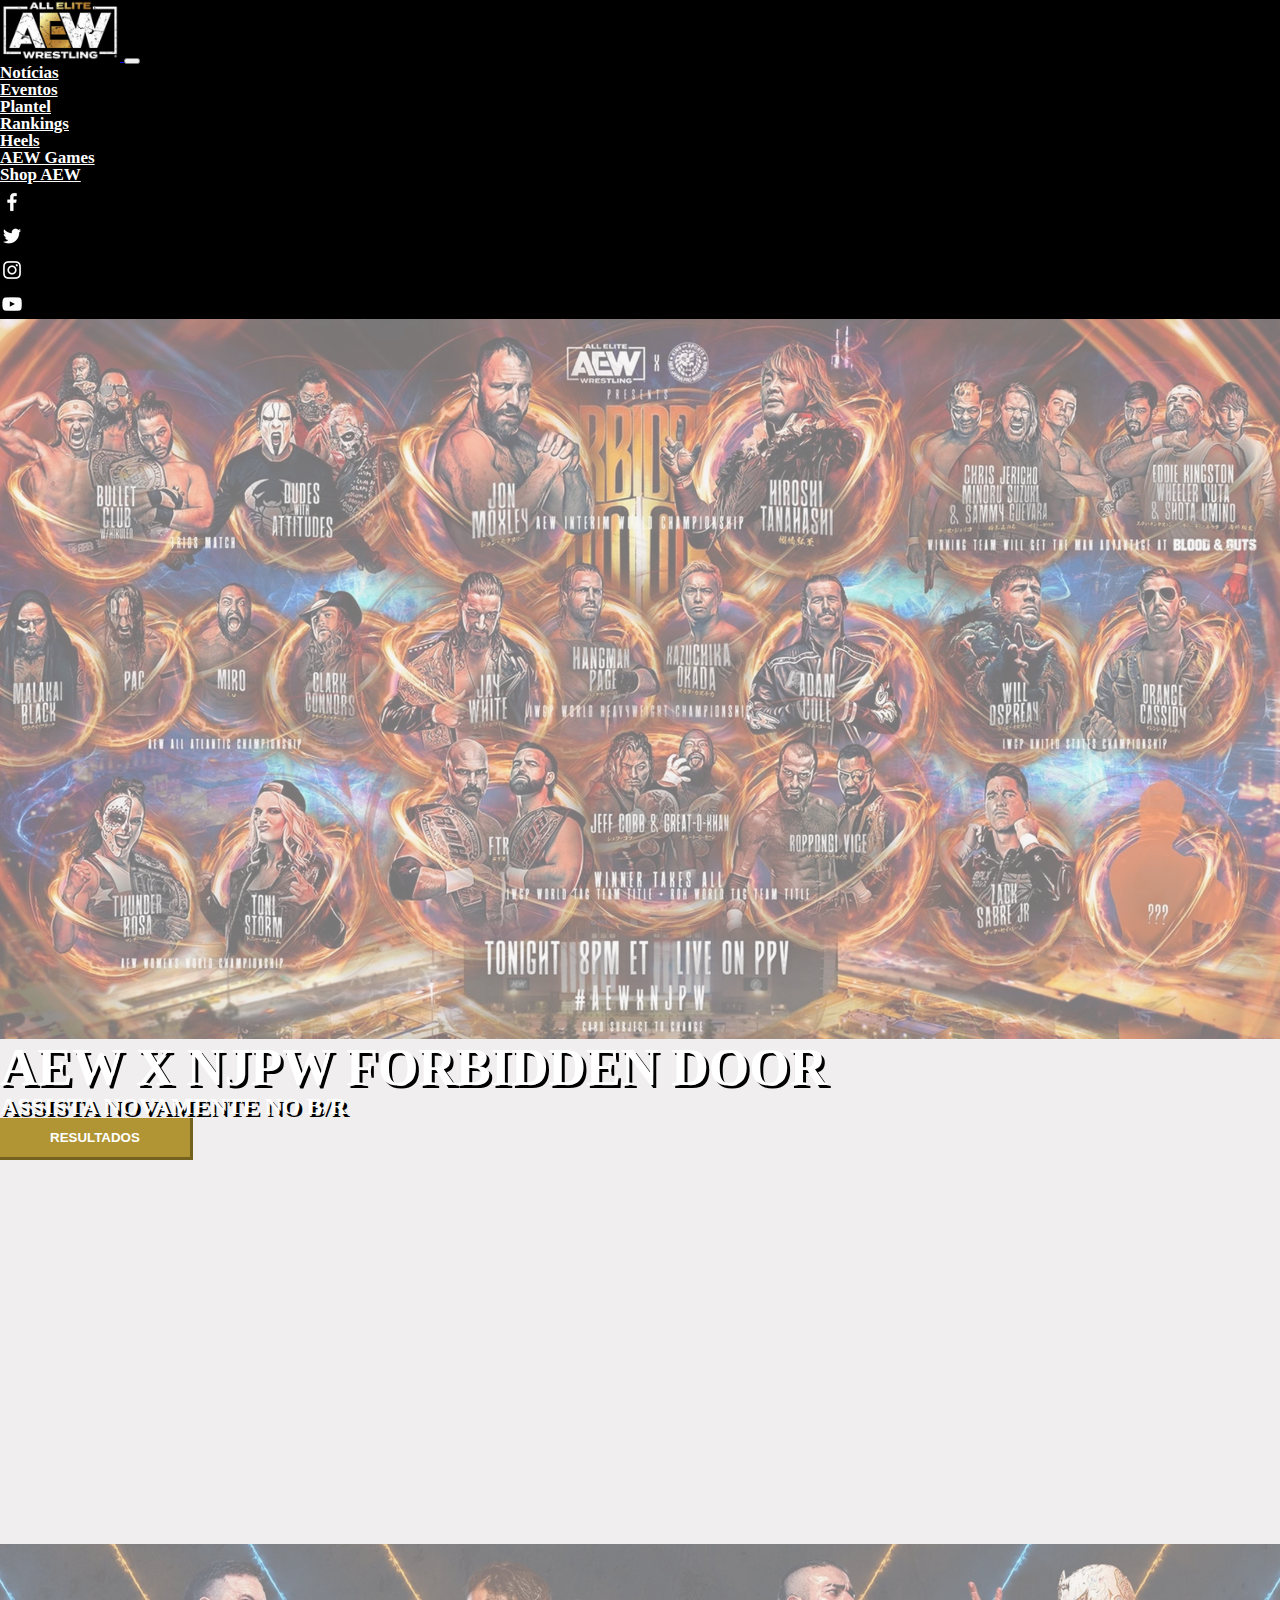
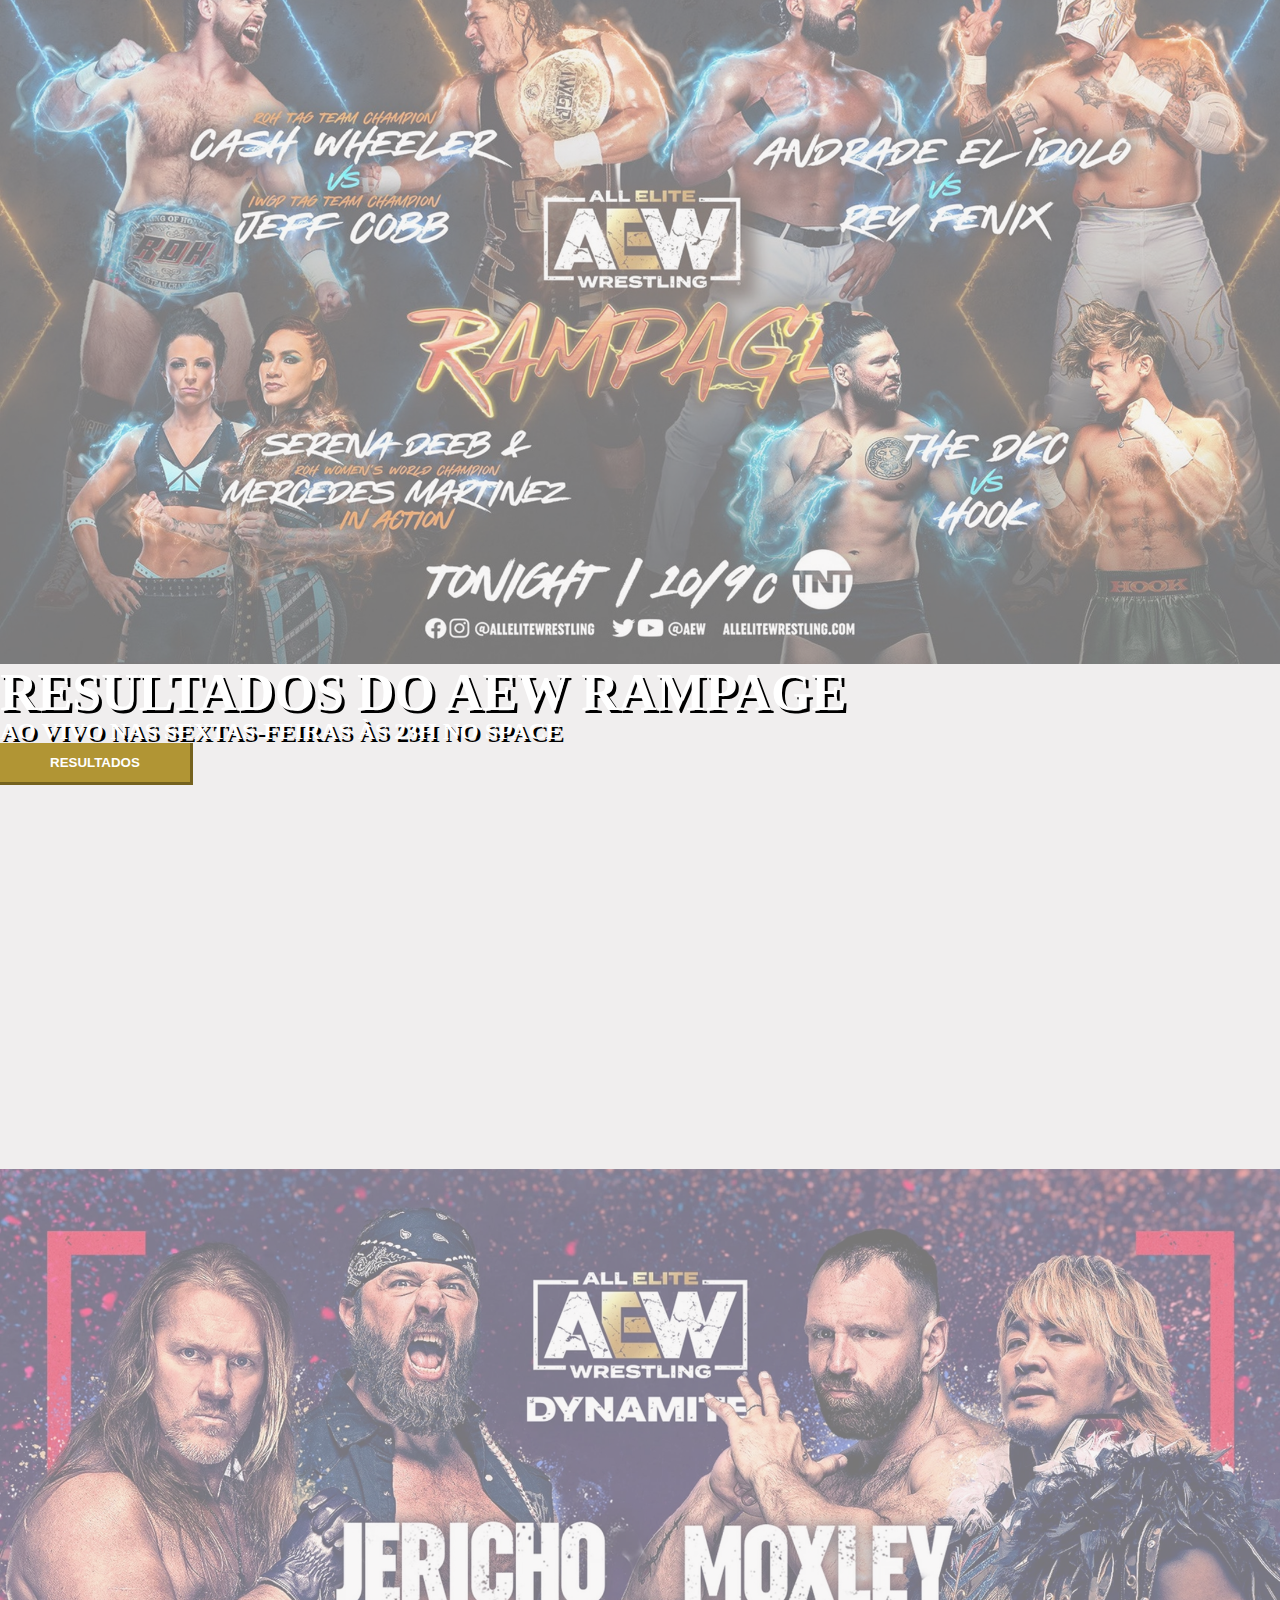
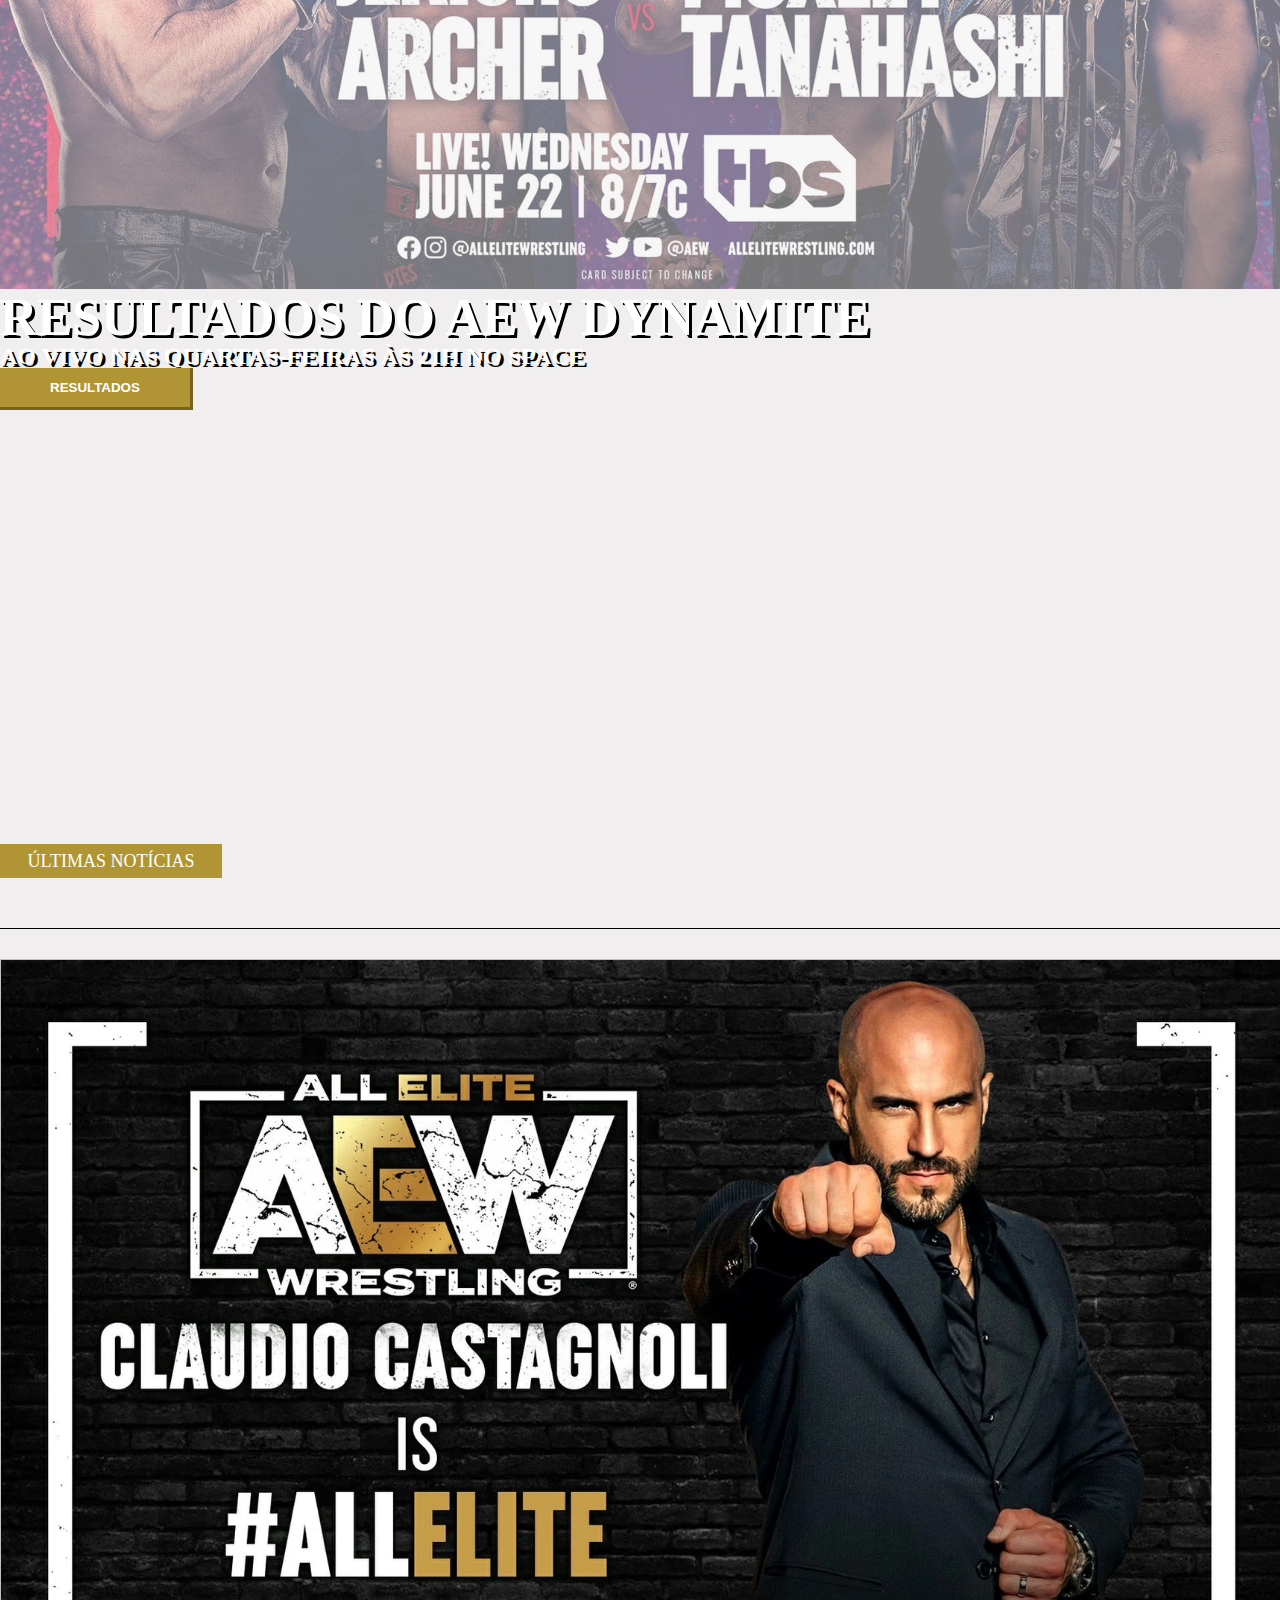
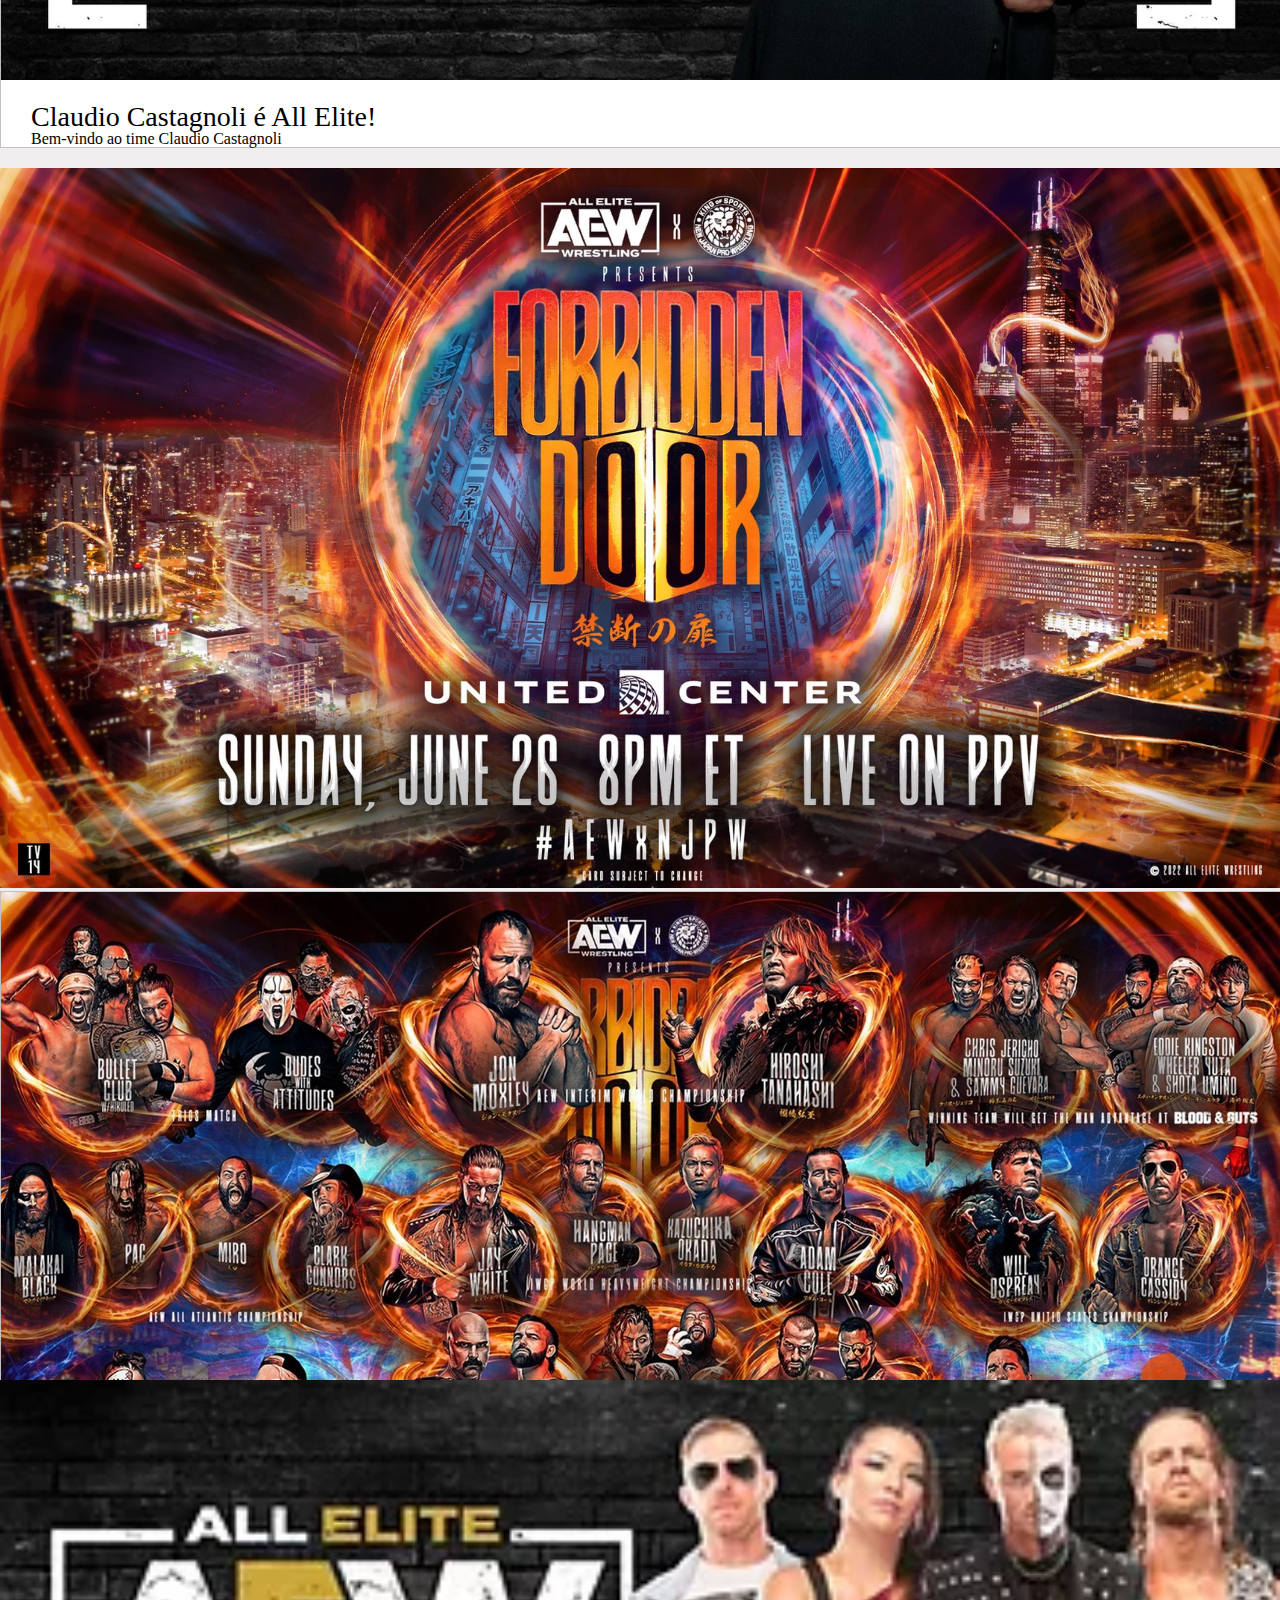
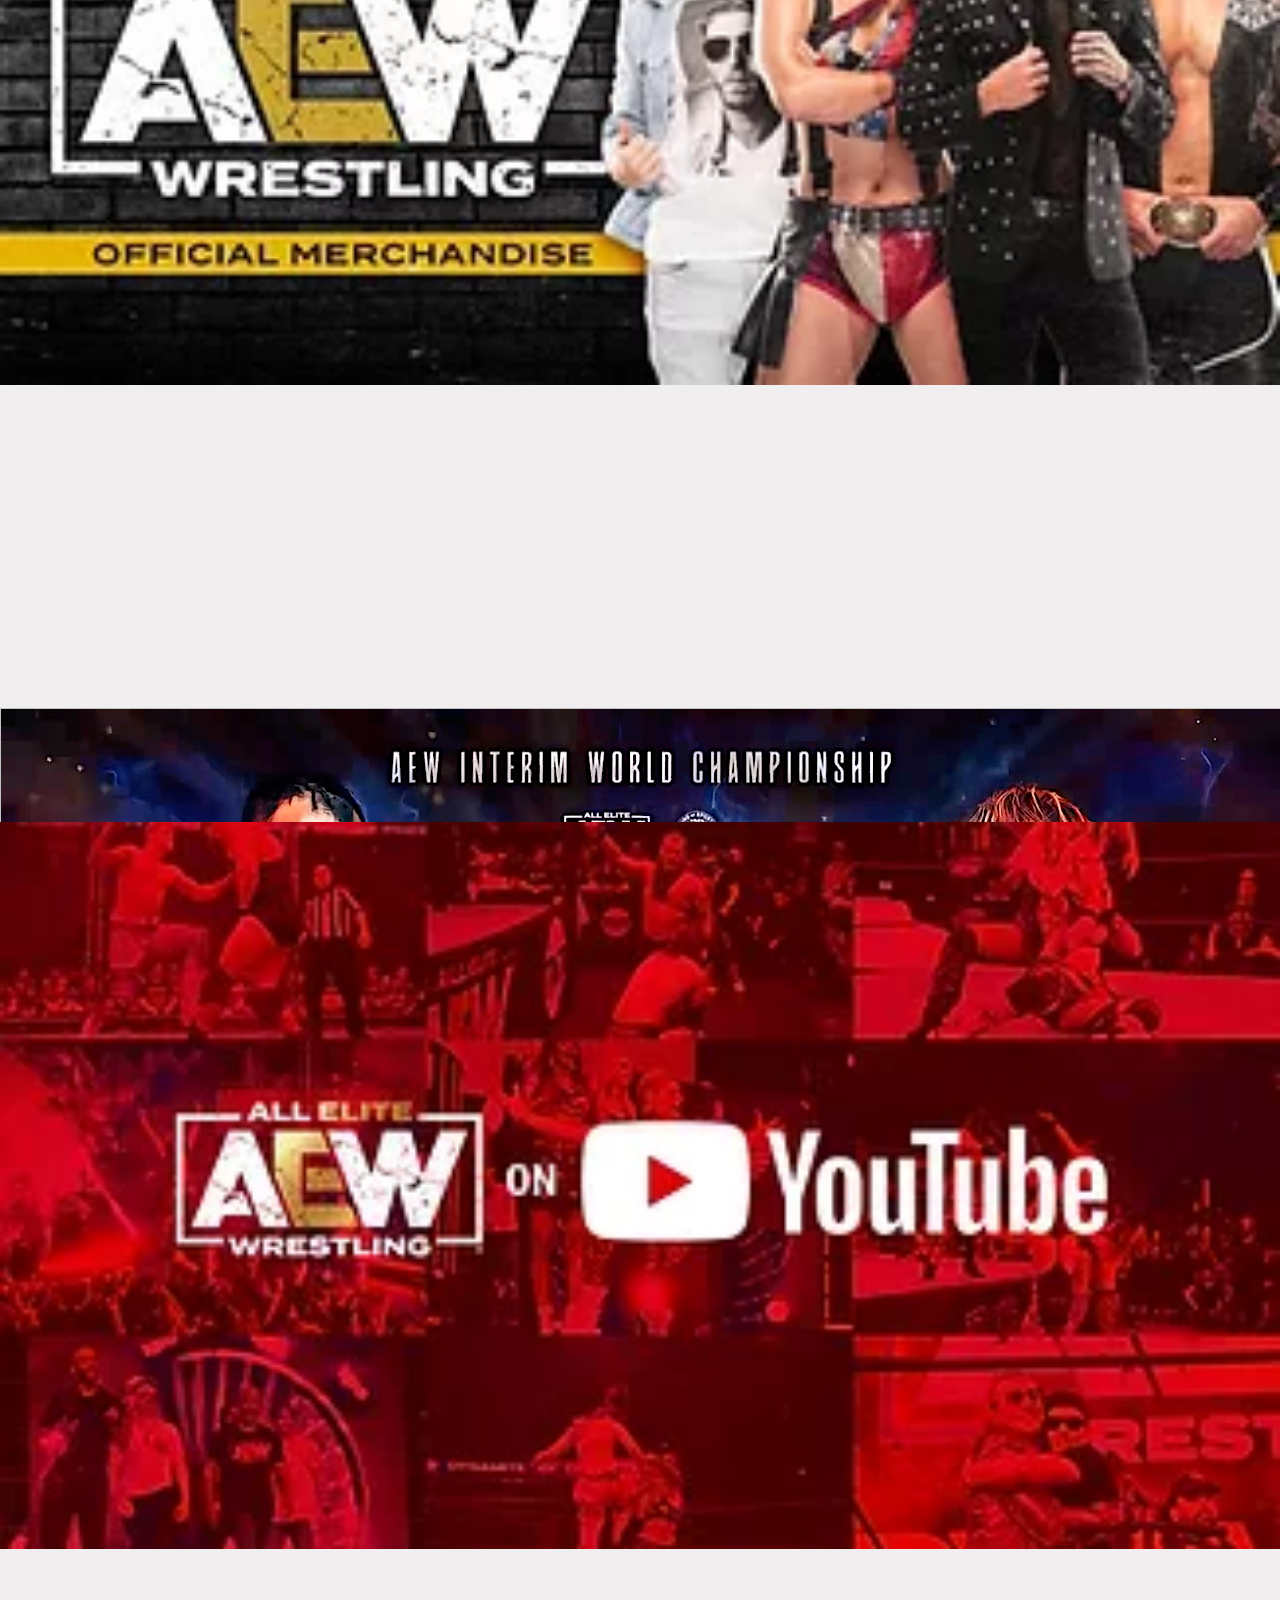
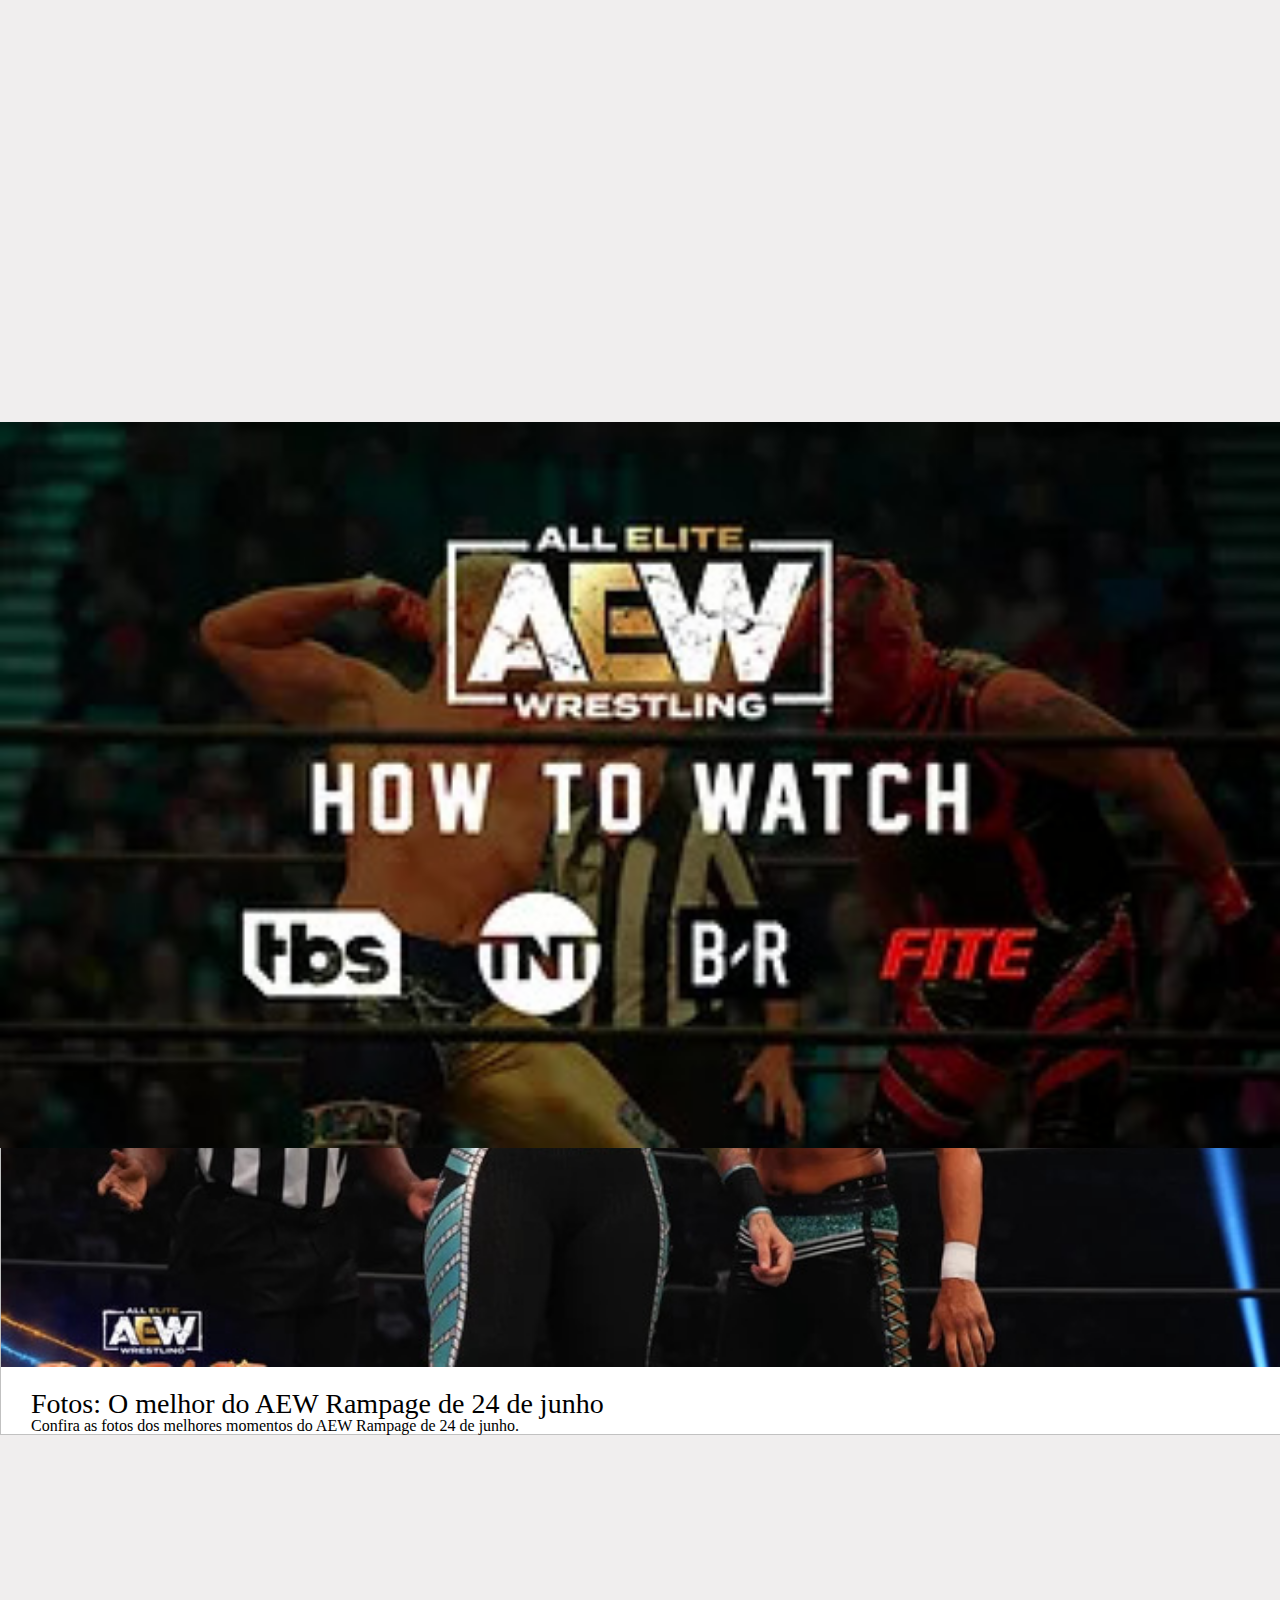
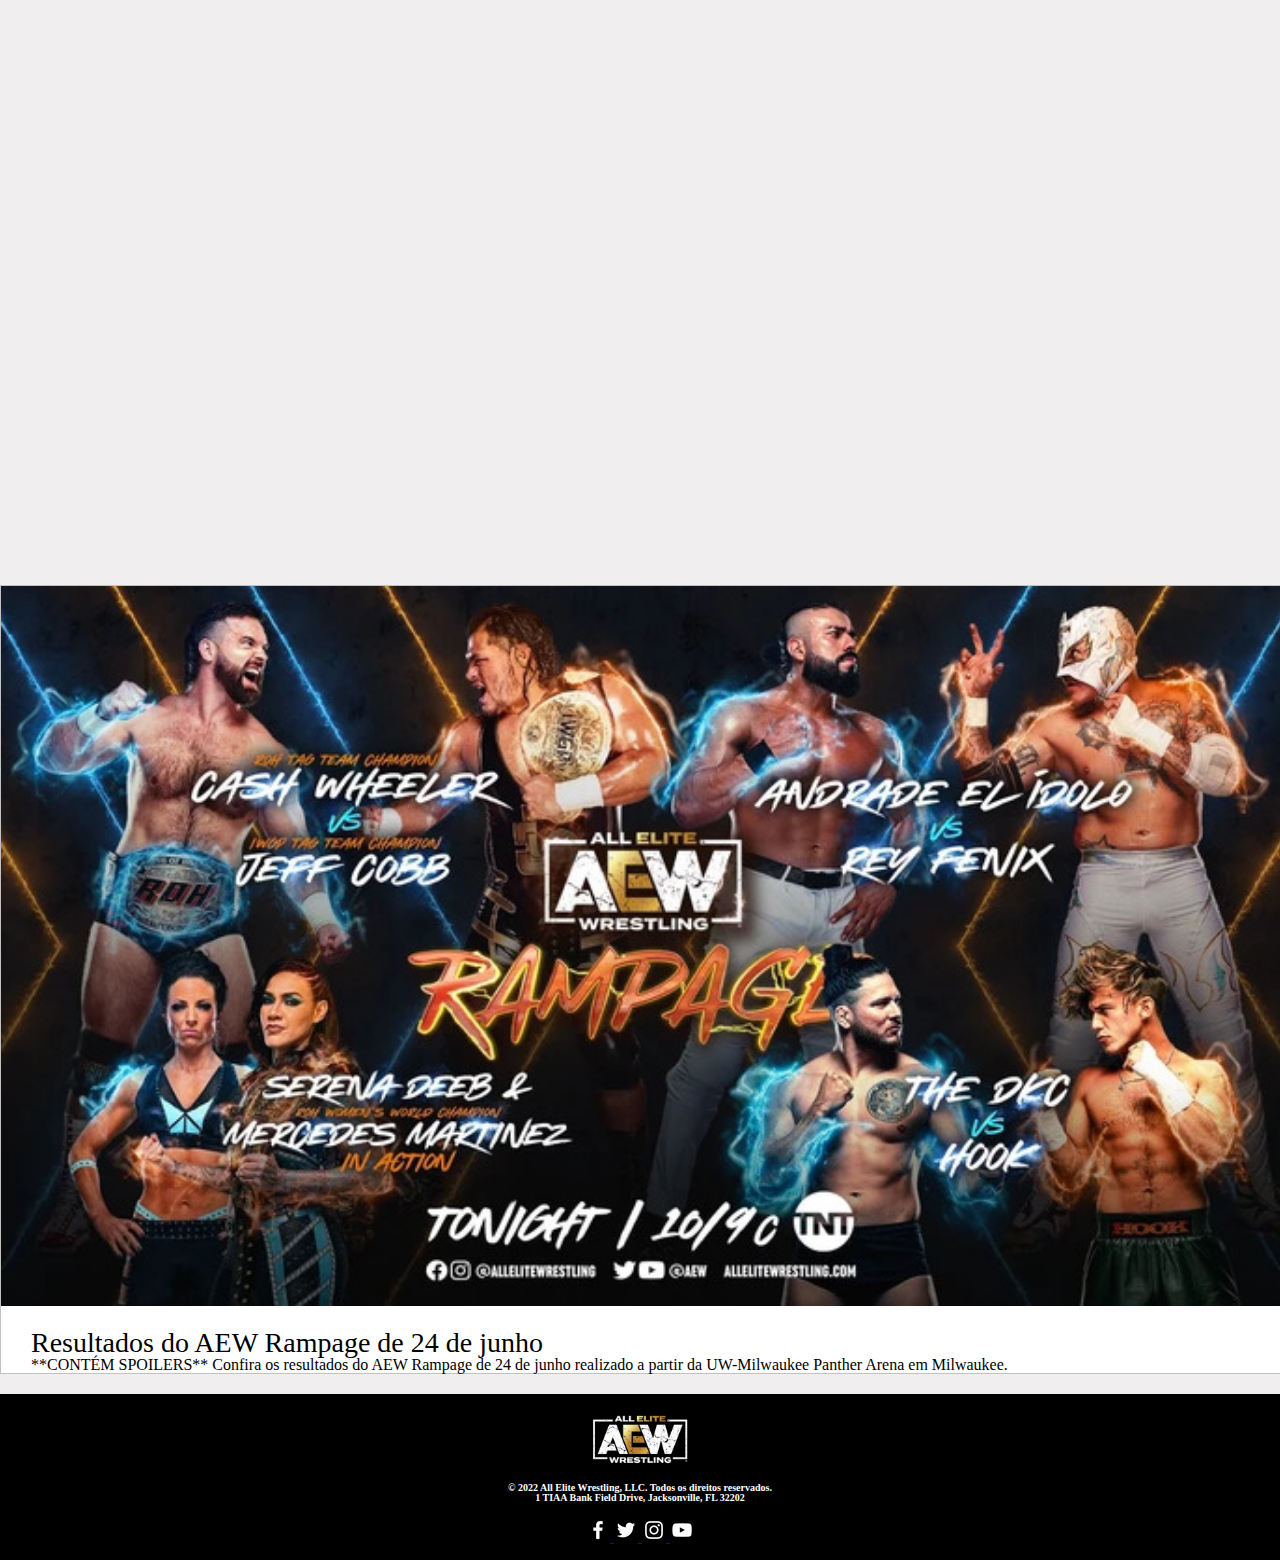
<file: index.html>
<!DOCTYPE html>
<html lang="pt-br">
<head>
    <meta charset="UTF-8">
    <meta http-equiv="X-UA-Compatible" content="IE=edge">
    <meta name="viewport" content="width=device-width, initial-scale=1.0">
    <link rel="stylesheet" href="css/reset.css">
    <link rel="stylesheet" href="css/style.css">
    <link rel="stylesheet" href="css/responsive.css">
    <link rel="stylesheet" href="https://stackpath.bootstrapcdn.com/bootstrap/4.1.3/css/bootstrap.min.css" integrity="sha384-MCw98/SFnGE8fJT3GXwEOngsV7Zt27NXFoaoApmYm81iuXoPkFOJwJ8ERdknLPMO" crossorigin="anonymous">
    <link rel="stylesheet" href="https://use.fontawesome.com/releases/v5.3.1/css/all.css" integrity="sha384-mzrmE5qonljUremFsqc01SB46JvROS7bZs3IO2EmfFsd15uHvIt+Y8vEf7N7fWAU" crossorigin="anonymous">
    <link rel="shortcut icon" href="images/icon.png" type="image/x-icon">
    <title>All Elite Wrestling | Official Website</title>
</head>
<body>
    <header>
        <nav class="navbar navbar-expand-md">
            <div class="container">
                <a href="#" class="navbar-brand">
                    <img src="images/aew_logo.png" alt="" width="120px">
                </a>

                <button class="navbar-toggler" data-toggle="collapse" data-target="#nav-header">
                    <i class="fas fa-bars text-white"></i>
                </button>

                <div class="collapse navbar-collapse" id="nav-header">
                    <ul class="navbar-nav ml-auto">
                        <li class="nav-item">
                            <a href="https://www.allelitewrestling.com/aew-news" class="nav-link links-header" target="_blank">Notícias</a>
                        </li>
                        <li class="nav-item">
                            <a href="eventos.html" class="nav-link links-header">Eventos</a>
                        </li>
                        <li class="nav-item">
                            <a href="plantel.html" class="nav-link links-header">Plantel</a>
                        </li>
                        <li class="nav-item">
                            <a href="https://www.allelitewrestling.com/aew-rankings" class="nav-link links-header" target="_blank">Rankings</a>
                        </li>
                        <li class="nav-item">
                            <a href="https://www.alleliteheels.com/store" class="nav-link links-header" target="_blank">Heels</a>
                        </li>
                        <li class="nav-item">
                            <a href="https://aewgames.com/" target="_blank" class="nav-link links-header">AEW Games</a>
                        </li>
                        <li class="nav-item">
                            <a href="https://www.shopaew.com/" target="_blank" class="nav-link links-header">Shop AEW</a>
                        </li>
                        <li class="nav-item">
                            <a href="https://www.facebook.com/AllEliteWrestling/" target="blank">
                                <img src="images/facebook.png" alt="" class="social-header">
                            </a>
                        </li>
                        <li class="nav-item">
                            <a href="https://twitter.com/aew" target="blank">
                                <img src="images/twitter.png" alt="" class="social-header">
                            </a>
                        </li>
                        <li class="nav-item">
                            <a href="https://www.instagram.com/allelitewrestling/" target="blank">
                                <img src="images/instagram.png" alt="" class="social-header">
                            </a>
                        </li>
                        <li class="nav-item">
                            <a href="https://www.youtube.com/AEW" target="blank">
                                <img src="images/youtube.png" alt="" class="social-header">
                            </a>
                        </li>
                    </ul>
                </div>
            </div>
        </nav>
    </header>
    <main>
        <section class="d-flex"><!--home -->  
            <div id="carousel-main" class="carousel slide" data-ride="carousel">
              <div class="carousel-inner"><!--Inner -->
                <div class="carousel-item active">
                  <img src="images/forbidden_door.jpg" class="carousel-image" alt="">
                  <div class="carousel-caption d-none d-block">
                    <h1 class="carousel-title">AEW x NJPW FORBIDDEN DOOR</h1>
                    <p class="carousel-text">Assista novamente no B/R</p>
                    <button class="carousel-button" onclick=`location.href = "https://www.allelitewrestling.com/post/aew-x-njpw-forbidden-door-results"; id="button-one">Resultados</button>
                  </div>
                </div>
                <div class="carousel-item">
                  <img src="images/rampage.jpg" class="carousel-image" alt="">
                  <div class="carousel-caption d-none d-block">
                    <h1 class="carousel-title">Resultados do AEW Rampage</h1>
                    <p class="carousel-text">Ao vivo nas sextas-feiras às 23h no Space</p>
                    <button class="carousel-button" onclick=`location.href = "https://www.allelitewrestling.com/post/aew-rampage-results-for-june-24-2022"; id="button-two">Resultados</button>
                  </div>
                </div>
                <div class="carousel-item">
                    <img src="images/dynamite.jpg" class="carousel-image" alt="">
                    <div class="carousel-caption d-none d-block">
                        <h1 class="carousel-title">Resultados do AEW Dynamite</h1>
                        <p class="carousel-text">Ao vivo nas quartas-feiras às 21h no Space</p>
                        <button class="carousel-button" onclick=`location.href = "https://www.allelitewrestling.com/post/aew-dynamite-results-for-june-22-2022"; id="button-three">Resultados</button>
                    </div>
                  </div>
              </div><!--/Inner -->
              <!-- Controles -->
              <a href="#carousel-main" class="carousel-control-prev" data-slide="prev">
                <i class="fas fa-angle-left fa-3x"></i>
              </a>
              <a href="#carousel-main" class="carousel-control-next" data-slide="next">
                <i class="fas fa-angle-right fa-3x"></i>
              </a>
            </div>
    </section><!--/home -->
    <section>
        <div class="container">
            <h2>Últimas Notícias</h2>
            <div class="divisor"></div>
            <div class="row">
                <div class="col-12">
                    <div class="row">
                        <div class="col-lg-8 col-md-12">
                            <div class="news">
                                <a href="https://www.allelitewrestling.com/post/claudio-castagnoli-is-all-elite" style="text-decoration: none;">
                                    <img src="images/claudio.jpg" class="img-news" alt=""> 
                                    <h3 class="news-title">Claudio Castagnoli é All Elite!</h3>
                                    <p class="news-text">Bem-vindo ao time Claudio Castagnoli</p>
                                </a>
                            </div>
                        </div>
                        <div class="col-lg-4 col-md-12">
                            <a href="https://www.allelitewrestling.com/post/aew-x-njpw-forbidden-door-ppv-to-stream-on-bleacher-report-on-sunday-june-26th" target="_blank">
                                <img src="images/forbidden_door_poster.jpg" alt="" width="100%">
                            </a>
                        </div>
                        <div class="col-lg-8 col-md-12">
                            <div class="news">
                                <a href="https://www.allelitewrestling.com/post/aew-x-njpw-forbidden-door-results" style="text-decoration: none;">
                                    <img src="images/forbidden_door.jpg" class="img-news" alt=""> 
                                    <h3 class="news-title">Resultados do AEW x NJPW Forbidden Door</h3>
                                    <p class="news-text">**CONTÉM SPOILERS** O AEW x NJPW Forbidden Door ocorreu no último domingo direto do United Center em Chicago. Confira aqui os resultados.</p>
                                </a>
                            </div>
                        </div>
                        <div class="col-lg-4 col-md-12">
                            <a href="https://www.shopaew.com/" target="_blank">
                                <img src="images/aew_shop.jpg" alt="" width="100%" class="mini-img">
                            </a>
                        </div>
                        <div class="col-lg-8 col-md-12">
                            <div class="news">
                                <a href="https://www.allelitewrestling.com/post/aew-x-njpw-forbidden-door-preview" style="text-decoration: none;">
                                    <img src="images/moxley_vs_tanahashi.jpg" class="img-news" alt=""> 
                                    <h3 class="news-title">Prévia do AEW x NJPW Forbidden Door</h3>
                                    <p class="news-text">Neste domingo, 26 de junho, a AEW apresenta mais um pay-per-view, mas desta vez não está sozinha! O evento contará também com a presença da NJPW.</p>
                                </a>
                            </div>
                        </div>
                        <div class="col-lg-4 col-md-12">
                            <a href="https://www.youtube.com/AEW" target="_blank">
                                <img src="images/aew-youtube.jpg" alt="" width="100%" class="mini-img2">
                            </a>
                        </div>
                        <div class="col-lg-8 col-md-12">
                            <div class="news">
                                <a href="https://www.allelitewrestling.com/post/photos-best-of-aew-rampage-for-june-24-2022" style="text-decoration: none;">
                                    <img src="images/rampage_24-6.jpg" class="img-news" alt=""> 
                                    <h3 class="news-title">Fotos: O melhor do AEW Rampage de 24 de junho</h3>
                                    <p class="news-text">Confira as fotos dos melhores momentos do AEW Rampage de 24 de junho.</p>
                                </a>
                            </div>
                        </div>
                        <div class="col-lg-4 col-md-12">
                            <a href="https://www.allelitewrestling.com/post/aew-x-njpw-forbidden-door-ppv-to-stream-on-bleacher-report-on-sunday-june-26th" target="_blank">
                                <img src="images/how_to_watch.jpg" alt="" width="100%" class="mini-img3">
                            </a>
                        </div>
                        <div class="col-lg-8 col-md-12">
                            <div class="news">
                                <a href="https://www.allelitewrestling.com/post/aew-rampage-results-for-june-24-2022" style="text-decoration: none;" target="_blank">
                                    <img src="images/rampage_results.jpg" class="img-news" alt=""> 
                                    <h3 class="news-title">Resultados do AEW Rampage de 24 de junho</h3>
                                    <p class="news-text">**CONTÉM SPOILERS** Confira os resultados do AEW Rampage de 24 de junho realizado a partir da UW-Milwaukee Panther Arena em Milwaukee.</p>
                                </a>
                            </div>
                        </div>
                    </div>
                </div>
            </div>
        </div>
    </section>
    </main>
    <footer>
        <div class="img-footer">
            <img src="images/aew_logo.png" class="footer-logo" alt="">
            <p>	&copy; 2022 All Elite Wrestling, LLC. Todos os direitos reservados.<br>
                1 TIAA Bank Field Drive, Jacksonville, FL 32202</p>
        </div>
        <div class="social-medias">
            <a href="https://www.facebook.com/AllEliteWrestling/" target="blank">
                <img src="images/facebook.png" alt="">
            </a>
            <a href="https://twitter.com/aew" target="blank">
                <img src="images/twitter.png" alt="">
            </a>
            <a href="https://www.instagram.com/allelitewrestling/" target="blank">
                <img src="images/instagram.png" alt="">
            </a>
            <a href="https://www.youtube.com/AEW" target="blank">
                <img src="images/youtube.png" alt="">
            </a>
        </div>
    </footer>
    <script src="https://code.jquery.com/jquery-3.3.1.slim.min.js" integrity="sha384-q8i/X+965DzO0rT7abK41JStQIAqVgRVzpbzo5smXKp4YfRvH+8abtTE1Pi6jizo" crossorigin="anonymous"></script>
    <script src="https://cdnjs.cloudflare.com/ajax/libs/popper.js/1.14.3/umd/popper.min.js" integrity="sha384-ZMP7rVo3mIykV+2+9J3UJ46jBk0WLaUAdn689aCwoqbBJiSnjAK/l8WvCWPIPm49" crossorigin="anonymous"></script>
    <script src="https://stackpath.bootstrapcdn.com/bootstrap/4.1.3/js/bootstrap.min.js" integrity="sha384-ChfqqxuZUCnJSK3+MXmPNIyE6ZbWh2IMqE241rYiqJxyMiZ6OW/JmZQ5stwEULTy" crossorigin="anonymous"></script>
    <script src="script.js"></script>
</body>
</html>
</file>
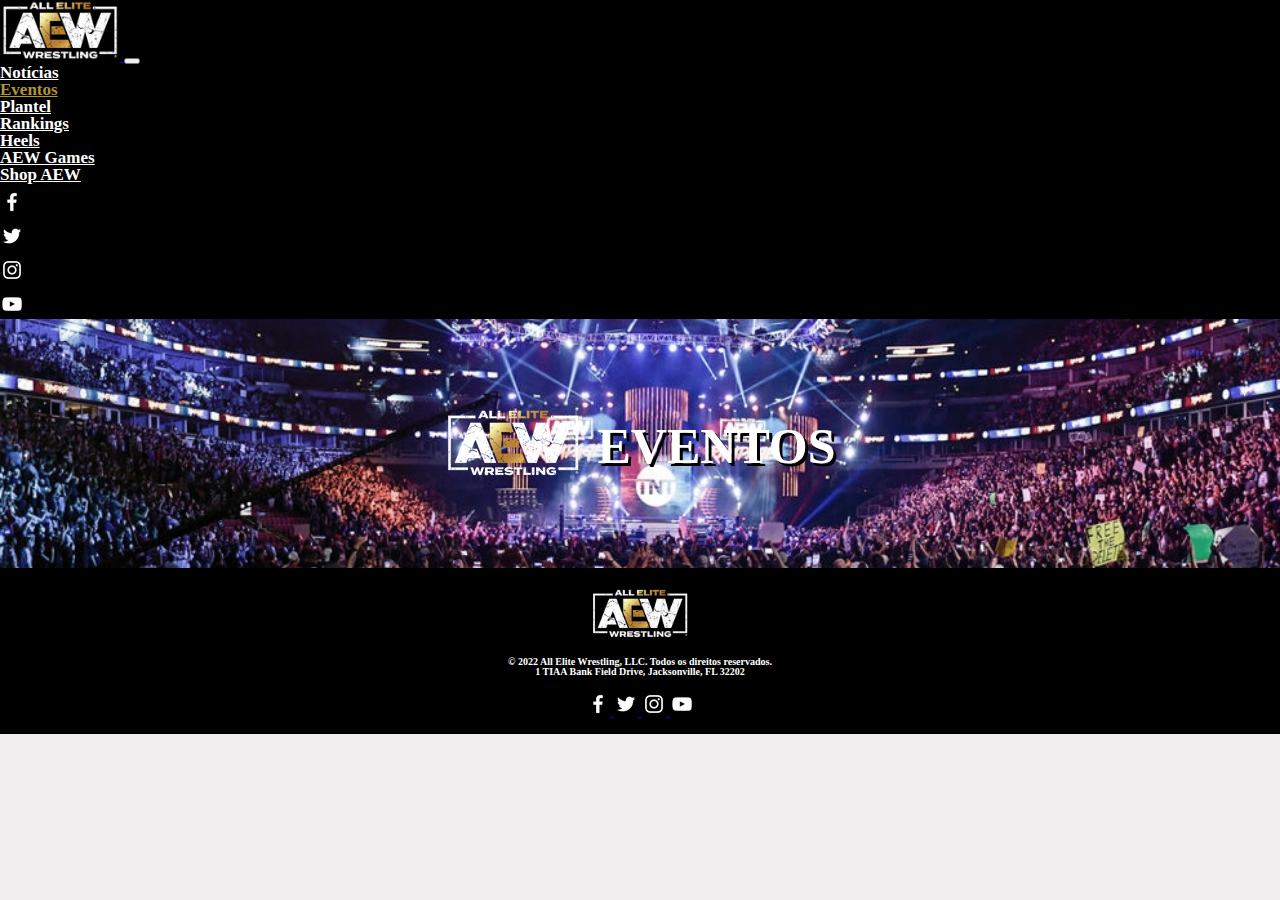
<file: eventos.html>
<!DOCTYPE html>
<html lang="pt-br">
<head>
    <meta charset="UTF-8">
    <meta http-equiv="X-UA-Compatible" content="IE=edge">
    <meta name="viewport" content="width=device-width, initial-scale=1.0">
    <link rel="stylesheet" href="css/reset.css">
    <link rel="stylesheet" href="css/style.css">
    <link rel="stylesheet" href="css/responsive.css">
    <link rel="stylesheet" href="https://stackpath.bootstrapcdn.com/bootstrap/4.1.3/css/bootstrap.min.css" integrity="sha384-MCw98/SFnGE8fJT3GXwEOngsV7Zt27NXFoaoApmYm81iuXoPkFOJwJ8ERdknLPMO" crossorigin="anonymous">
    <link rel="stylesheet" href="https://use.fontawesome.com/releases/v5.3.1/css/all.css" integrity="sha384-mzrmE5qonljUremFsqc01SB46JvROS7bZs3IO2EmfFsd15uHvIt+Y8vEf7N7fWAU" crossorigin="anonymous">
    <link rel="shortcut icon" href="images/icon.png" type="image/x-icon">
    <title>All Elite Wrestling Events | Official Website</title>
</head>
<body>
    <header>
        <nav class="navbar navbar-expand-md">
            <div class="container">
                <a href="index.html" class="navbar-brand">
                    <img src="images/aew_logo.png" alt="" width="120px">
                </a>

                <button class="navbar-toggler" data-toggle="collapse" data-target="#nav-header">
                    <i class="fas fa-bars text-white"></i>
                </button>

                <div class="collapse navbar-collapse" id="nav-header">
                    <ul class="navbar-nav ml-auto">
                        <li class="nav-item">
                            <a href="https://www.allelitewrestling.com/aew-news" class="nav-link links-header" target="_blank">Notícias</a>
                        </li>
                        <li class="nav-item">
                            <a href="#" class="nav-link links-header-actual" target="_blank">Eventos</a>
                        </li>
                        <li class="nav-item">
                            <a href="plantel.html" class="nav-link links-header">Plantel</a>
                        </li>
                        <li class="nav-item">
                            <a href="https://www.allelitewrestling.com/aew-rankings" class="nav-link links-header" target="_blank">Rankings</a>
                        </li>
                        <li class="nav-item">
                            <a href="https://www.alleliteheels.com/store" class="nav-link links-header" target="_blank">Heels</a>
                        </li>
                        <li class="nav-item">
                            <a href="https://aewgames.com/" target="_blank" class="nav-link links-header">AEW Games</a>
                        </li>
                        <li class="nav-item">
                            <a href="https://www.shopaew.com/" target="_blank" class="nav-link links-header">Shop AEW</a>
                        </li>
                        <li class="nav-item">
                            <a href="https://www.facebook.com/AllEliteWrestling/" target="blank">
                                <img src="images/facebook.png" alt="" class="social-header">
                            </a>
                        </li>
                        <li class="nav-item">
                            <a href="https://twitter.com/aew" target="blank">
                                <img src="images/twitter.png" alt="" class="social-header">
                            </a>
                        </li>
                        <li class="nav-item">
                            <a href="https://www.instagram.com/allelitewrestling/" target="blank">
                                <img src="images/instagram.png" alt="" class="social-header">
                            </a>
                        </li>
                        <li class="nav-item">
                            <a href="https://www.youtube.com/AEW" target="blank">
                                <img src="images/youtube.png" alt="" class="social-header">
                            </a>
                        </li>
                    </ul>
                </div>
            </div>
        </nav>
    </header>

    <main>
        <section class="events">
            <img src="images/aew_logo.png" alt="">
            <p>Eventos</p>
        </section>
    </main>
    <footer>
        <div class="img-footer">
            <img src="images/aew_logo.png" class="footer-logo" alt="">
            <p>	&copy; 2022 All Elite Wrestling, LLC. Todos os direitos reservados.<br>
                1 TIAA Bank Field Drive, Jacksonville, FL 32202</p>
        </div>
        <div class="social-medias">
            <a href="https://www.facebook.com/AllEliteWrestling/" target="blank">
                <img src="images/facebook.png" alt="">
            </a>
            <a href="https://twitter.com/aew" target="blank">
                <img src="images/twitter.png" alt="">
            </a>
            <a href="https://www.instagram.com/allelitewrestling/" target="blank">
                <img src="images/instagram.png" alt="">
            </a>
            <a href="https://www.youtube.com/AEW" target="blank">
                <img src="images/youtube.png" alt="">
            </a>
        </div>
    </footer>
    <script src="https://code.jquery.com/jquery-3.3.1.slim.min.js" integrity="sha384-q8i/X+965DzO0rT7abK41JStQIAqVgRVzpbzo5smXKp4YfRvH+8abtTE1Pi6jizo" crossorigin="anonymous"></script>
    <script src="https://cdnjs.cloudflare.com/ajax/libs/popper.js/1.14.3/umd/popper.min.js" integrity="sha384-ZMP7rVo3mIykV+2+9J3UJ46jBk0WLaUAdn689aCwoqbBJiSnjAK/l8WvCWPIPm49" crossorigin="anonymous"></script>
    <script src="https://stackpath.bootstrapcdn.com/bootstrap/4.1.3/js/bootstrap.min.js" integrity="sha384-ChfqqxuZUCnJSK3+MXmPNIyE6ZbWh2IMqE241rYiqJxyMiZ6OW/JmZQ5stwEULTy" crossorigin="anonymous"></script>
    <script type="text/javascript">
        document.getElementById("button-one").onclick = function () {
            location.href = "https://www.allelitewrestling.com/post/aew-x-njpw-forbidden-door-results";
        };
    </script>
</body>
</html>
</file>
<file: css/style.css>
/*****HEADER******/
header {
    background-color: #000;
}

.links-header {
    color: #fff;
    font-size: 17px;
    font-weight: 600;
}

.links-header-actual {
    color: #B19534;
    font-size: 17px;
    font-weight: 600;
}

.links-header:hover, .links-header-actual:hover {
    color: #B19534;
    transition: 0.5s;
}

.social-header {
    margin-top: 7px;
}

/****BODY****/
html, body {
    background-color: #F0EEEE;
}

.carousel-image {
    width: 100%;
   opacity: 0.5;
}

.carousel-title {
    color: #fff;
    text-shadow: 3px 3px #000;
    font-weight: bold;
    text-transform: uppercase;
    font-size: 52px;

}

.carousel-text {
    color: #fff;
    text-shadow: 3px 3px #000;
    font-weight: bold;
    text-transform: uppercase;
    font-size: 24px;
}

.carousel-button {
    color: #fff;
    background-color: #B19534;
    border: none;
    text-transform: uppercase;
    font-weight: bold;
    padding: 12px 50px;
    margin-bottom: 30%;
    border-right: 3px solid #75621e;
    border-bottom: 3px solid #75621e;
}

.carousel-button:hover {
    background-color: #0e0e0e;
    border-right: 3px solid #000;
    border-bottom: 3px solid #000;
    transition: 0.3s;
    cursor: pointer;
}

section div h2 {
    color: #fff;
    font-size: 18px;
    text-transform: uppercase;
    border: 1px solid #B19534;
    width: 220px;
    background-color: #B19534;
    padding: 7px 0;
    margin: 50px 0;
    text-align: center;
}

.divisor {
    border-bottom: 1px solid #000;
    margin-bottom: 30px;
}

.news {
    border: 1px solid #c1c1c1;
    width: 100%;
    background-color: #fff;
    margin-bottom: 20px;
}

.img-news {
    width: 100%;
}

.news-title {
    color: #000;
    font-size: 28px;
    margin-top: 20px;
    margin-left: 30px;
}

.news-title:hover {
    color: #B19534;
    transition: 0.3s;
}

.news-text {
    color: #000;
    margin-left: 30px;
}

.mini-img {
    position: relative;
    bottom: 20rem;
}

.mini-img2 {
    position: relative;
    bottom: 43.4rem;
}

.mini-img3 {
    position: relative;
    bottom: 64.6rem;
}

/****FOOTER****/
footer {
    background-color: #000;
}

.img-footer {
    text-align: center;
}

.footer-logo {
    width: 100px;
    padding-top: 20px;
}

footer div p {
    color: #fff;
    font-size: 10px;
    font-weight: 600;
    padding: 15px 0;
}

.social-medias {
    text-align: center;
    padding-bottom: 15px;
}

/****PLANTEL****/
.roster {
    background-image: url(../images/bg-roster.jpg);
    background-repeat: no-repeat;
    background-size: cover;
    display: flex;
    align-items: center;
    justify-content: center;
    padding: 7% 0;
}

.roster p, .events p {
    color: #fff;
    font-size: 50px;
    text-transform: uppercase;
    font-weight: bold;
    margin-top: 5px;
    margin-left: 15px;
    text-shadow: 3px 3px #000;
}

.roster-title {
    background-color: #000;
    border: 1px solid #000;
    margin-bottom: 15px;
}

.roster-img {
    width: 100%;
    padding-bottom: 30px;
    transition: 0.4s;
    filter: grayscale(100%);
}

.roster-img:hover {
    transform: scale(1.1);
    transition: 0.4s;
    filter: grayscale(0%);
}

/***EVENTOS***/
.events {
    background-image: url(../images/bg-events.jpg);
    background-repeat: no-repeat;
    background-size: cover;
    display: flex;
    align-items: center;
    justify-content: center;
    padding: 7% 0; 
}
</file>
<file: css/responsive.css>
@media only screen and (min-width: 411px) and (max-width: 551px) {
    .carousel-title {
        font-size: 20px;
    }
    
    .carousel-text {
        font-size: 14px;
    }
    
    .carousel-button {
        font-size: 12px;
        padding: 6px 20px;
        margin-bottom: 5%;
    }
    }
    
    @media only screen and (min-width: 552px) and (max-width: 771px) {
    .carousel-title {
        font-size: 28px;
    }
        
    .carousel-text {
    font-size: 18px;
    }
        
    .carousel-button {
    font-size: 12px;
    padding: 10px 40px;
    margin-bottom: 5%;
    }
    }
    
    @media only screen and (min-width: 772px) and (max-width: 920px) {
    .carousel-button {
    font-size: 12px;
    padding: 10px 40px;
    margin-bottom: 10%;
    }
    }
    
    @media only screen and (min-width: 992px) and (max-width: 1199px) {
    .mini-img {
        bottom: 18rem;
    }
    
    .mini-img2 {
        bottom: 39rem;
    }
    
    .mini-img3 {
        bottom: 58rem;
    }
    }
    
    @media only screen and (max-width: 991px) {
        .news {
            margin-bottom: 30px;
        }
    
        .mini-img, .mini-img2, .mini-img3 {
            position: static;
            margin-top: 30px;
        }
    
        .mini-img3 {
            margin-bottom: 30px;
        }
    
        .col-md-12:nth-child(n + 1) {
            order: 1;
        }
    
        .col-md-12:nth-child(n + 2) {
            order: 6;
        }
    
        .col-md-12:nth-child(n + 3) {
            order: 2;
        }
    
        .col-md-12:nth-child(n + 4) {
            order: 7;
        }
    
        .col-md-12:nth-child(n + 5) {
            order: 3;
        }
    
        .col-md-12:nth-child(n + 6) {
            order: 8;
        }
    
        .col-md-12:nth-child(n + 7) {
            order: 4;
        }
    
        .col-md-12:nth-child(n + 8) {
            order: 9;
        }
    
        .col-md-12:nth-child(n + 9) {
            order: 5;
        }
    }
</file>
